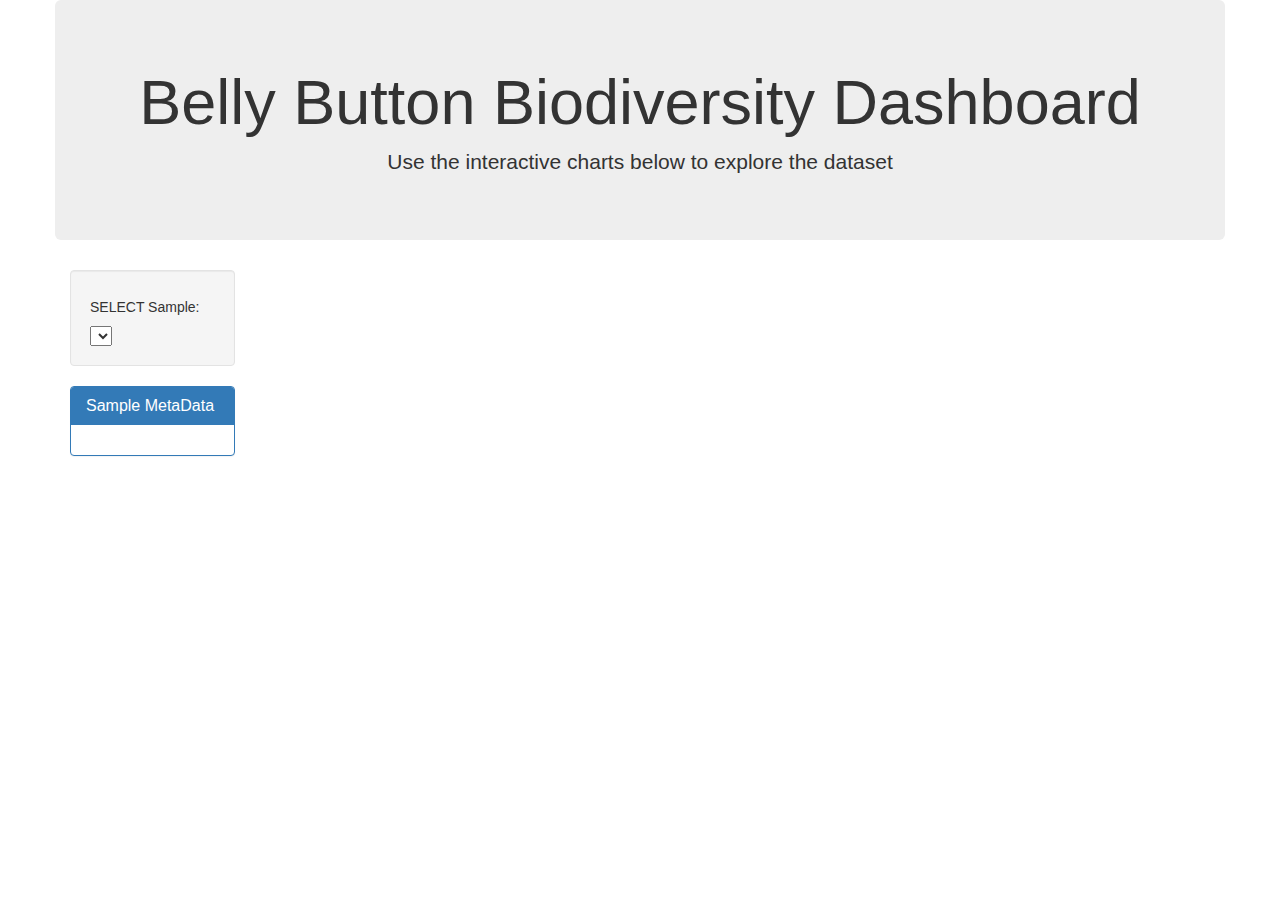
<file: templates/index.html>
<!DOCTYPE html>
<html lang="en">
<head>
    <meta charset="UTF-8">
    <meta name="viewport" content="width=device-width, initial-scale=1.0">
    <meta http-equiv="X-UA-Compatible" content="ie=edge">
    <title>Flask Plotlyjs Example</title>
    <script src="https://cdn.plot.ly/plotly-latest.min.js"></script>
    <link rel="stylesheet" href="https://maxcdn.bootstrapcdn.com/bootstrap/3.3.7/css/bootstrap.min.css">
</head>
<body>

    <div class="container">
        <div class="row">
                <div class="col-md-12 jumbotron text-center">
                    <h1>Belly Button Biodiversity Dashboard</h1>
                    <p>Use the interactive charts below to explore the dataset</p>
                </div>
        </div>
        <div class="row">
            <div class="col-md-2">
                <div class="well">
                    <h5>SELECT Sample:</h5>
                    <select id="selDataset" onchange="optionChanged(this.value)"></select>
                </div>
                <div class="panel panel-primary">
                    <div class="panel-heading">
                        <h3 class="panel-title">Sample MetaData</h3>
                    </div>
                    <div id="sample-metadata" class="panel-body"></div>
                </div>
            </div>
            <div class="col-md-5">
                <div id="pie"></div>
            </div>
            <div class="col-md-5">
                <div id="gauge"></div>
            </div>
        </div>
    </div>
    <div class="row">
        <div class="col-md-12">
            <div id="bubble"></div>
        </div>
    </div>

    <script>

        function updateMetaData(data) {

            // Reference to Panel element for sample metadata
            var PANEL = document.getElementById("sample-metadata");

            // Clear any existing metadata
            PANEL.innerHTML = '';

            // Loop through all of the keys in the json response and
            // create new metadata tags
            for(var key in data) {
                h6tag = document.createElement("h6");
                h6Text = document.createTextNode(`${key}: ${data[key]}`);
                h6tag.append(h6Text);

                PANEL.appendChild(h6tag);
            }
        }

        function buildCharts(sampleData, otuData) {

            // Loop through sample data and find the OTU Taxonomic Name
            var labels = sampleData[0]['otu_ids'].map(function(item) {
                return otuData[item]
            });

            // Build Bubble Chart
            var bubbleLayout = {
                margin: { t: 0 },
                hovermode: 'closest',
                xaxis: { title: 'OTU ID' }
            };
            var bubbleData = [{
                x: sampleData[0]['otu_ids'],
                y: sampleData[0]['sample_values'],
                text: labels,
                mode: 'markers',
                marker: {
                    size: sampleData[0]['sample_values'],
                    color: sampleData[0]['otu_ids'],
                    colorscale: "Earth",
                }
            }];
            var BUBBLE = document.getElementById('bubble');
            Plotly.plot(BUBBLE, bubbleData, bubbleLayout);

            // Build Pie Chart
            var pieData = [{
                values: sampleData[0]['sample_values'].slice(0, 10),
                labels: sampleData[0]['otu_ids'].slice(0, 10),
                hovertext: labels.slice(0, 10),
                hoverinfo: 'hovertext',
                type: 'pie'
            }];

            var pieLayout = {
                margin: { t: 0, l: 0 }
            };

            var PIE = document.getElementById('pie');
            Plotly.plot(PIE, pieData, pieLayout);
        };

        function updateCharts(sampleData, otuData) {

            var sampleValues = sampleData[0]['sample_values'];
            var otuIDs = sampleData[0]['otu_ids'];

            // Return the OTU Description for each otuID in the dataset
            var labels = otuIDs.map(function(item) {
                return otuData[item]
            });

            // Update the Bubble Chart with the new data
            var BUBBLE = document.getElementById('bubble');
            Plotly.restyle(BUBBLE, 'x', [otuIDs]);
            Plotly.restyle(BUBBLE, 'y', [sampleValues]);
            Plotly.restyle(BUBBLE, 'text', [labels]);
            Plotly.restyle(BUBBLE, 'marker.size', [sampleValues]);
            Plotly.restyle(BUBBLE, 'marker.color', [otuIDs]);

            // Update the Pie Chart with the new data
            // Use slice to select only the top 10 OTUs for the pie chart
            var PIE = document.getElementById('pie');
            var pieUpdate = {
                values: [sampleValues.slice(0, 10)],
                labels: [otuIDs.slice(0, 10)],
                hovertext: [labels.slice(0, 10)],
                hoverinfo: 'hovertext',
                type: 'pie'
            };
            Plotly.restyle(PIE, pieUpdate);
        }


        function getData(sample, callback) {
            // Use a request to grab the json data needed for all charts
            Plotly.d3.json(`/samples/${sample}`, function(error, sampleData) {
                if (error) return console.warn(error);

                Plotly.d3.json('/otu', function(error, otuData) {
                    if (error) return console.warn(error);
                    callback(sampleData, otuData);
                });
            });

            Plotly.d3.json(`/metadata/${sample}`, function(error, metaData) {
                if (error) return console.warn(error);

                updateMetaData(metaData);
            })

            // BONUS - Build the Gauge Chart
            buildGauge(sample);
        }

        function getOptions() {

            // Grab a reference to the dropdown select element
            var selector = document.getElementById('selDataset');

            // Use the list of sample names to populate the select options
            Plotly.d3.json('/names', function(error, sampleNames) {
                for (var i = 0; i < sampleNames.length;  i++) {
                    var currentOption = document.createElement('option');
                    currentOption.text = sampleNames[i];
                    currentOption.value = sampleNames[i]
                    selector.appendChild(currentOption);
                }

                getData(sampleNames[0], buildCharts);
            })
        }

        function optionChanged(newSample) {
            // Fetch new data each time a new sample is selected
            getData(newSample, updateCharts);
        }

        function init() {
            getOptions();
        }

        // Initialize the dashboard
        init();


        /**
        * BONUS Solution
        **/
        function buildGauge(sample) {

            Plotly.d3.json(`/wfreq/${sample}`, function(error, wfreq) {
                if (error) return console.warn(error);
                // Enter the washing frequency between 0 and 180
                var level = wfreq*20;

                // Trig to calc meter point
                var degrees = 180 - level,
                    radius = .5;
                var radians = degrees * Math.PI / 180;
                var x = radius * Math.cos(radians);
                var y = radius * Math.sin(radians);

                // Path: may have to change to create a better triangle
                var mainPath = 'M -.0 -0.05 L .0 0.05 L ',
                    pathX = String(x),
                    space = ' ',
                    pathY = String(y),
                    pathEnd = ' Z';
                var path = mainPath.concat(pathX,space,pathY,pathEnd);

                var data = [{ type: 'scatter',
                x: [0], y:[0],
                    marker: {size: 12, color:'850000'},
                    showlegend: false,
                    name: 'Freq',
                    text: level,
                    hoverinfo: 'text+name'},
                { values: [50/9, 50/9, 50/9, 50/9, 50/9, 50/9, 50/9, 50/9, 50/9, 50],
                rotation: 90,
                text: ['8-9', '7-8', '6-7', '5-6', '4-5', '3-4', '2-3', '1-2', '0-1', ''],
                textinfo: 'text',
                textposition:'inside',
                marker: {
                    colors:[
                        'rgba(0, 105, 11, .5)', 'rgba(10, 120, 22, .5)',
                        'rgba(14, 127, 0, .5)', 'rgba(110, 154, 22, .5)',
                        'rgba(170, 202, 42, .5)', 'rgba(202, 209, 95, .5)',
                        'rgba(210, 206, 145, .5)', 'rgba(232, 226, 202, .5)',
                        'rgba(240, 230, 215, .5)', 'rgba(255, 255, 255, 0)']},
                labels: ['8-9', '7-8', '6-7', '5-6', '4-5', '3-4', '2-3', '1-2', '0-1', ''],
                hoverinfo: 'label',
                hole: .5,
                type: 'pie',
                showlegend: false
                }];

                var layout = {
                shapes:[{
                    type: 'path',
                    path: path,
                    fillcolor: '850000',
                    line: {
                        color: '850000'
                    }
                    }],
                title: '<b>Belly Button Washing Frequency</b> <br> Scrubs per Week',
                height: 500,
                width: 500,
                xaxis: {zeroline:false, showticklabels:false,
                            showgrid: false, range: [-1, 1]},
                yaxis: {zeroline:false, showticklabels:false,
                            showgrid: false, range: [-1, 1]}
                };

                var GAUGE = document.getElementById('gauge');
                Plotly.newPlot(GAUGE, data, layout);
            });
        }
    </script>


</body>
</html>
</file>
